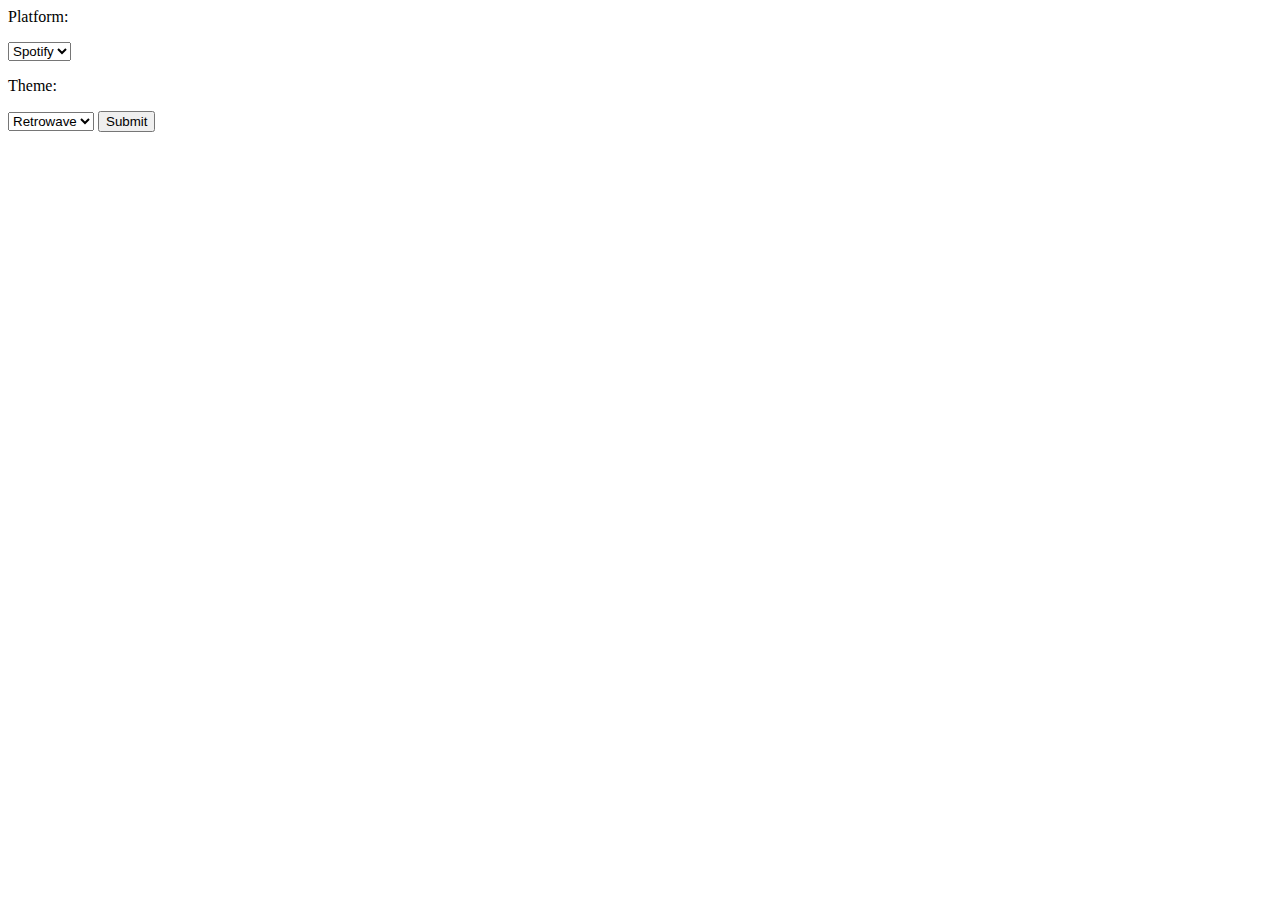
<file: index.html>
<html>
<head></head>
<body>
  <p>Platform:</p>
  <select>
    <option value="spotify">Spotify</option>
  </select>
  <p>Theme:</p>
  <select>
    <option value="retrowave">Retrowave</option>
  </select>
<button type="submit">Submit</button>
</body>
</html>
</file>
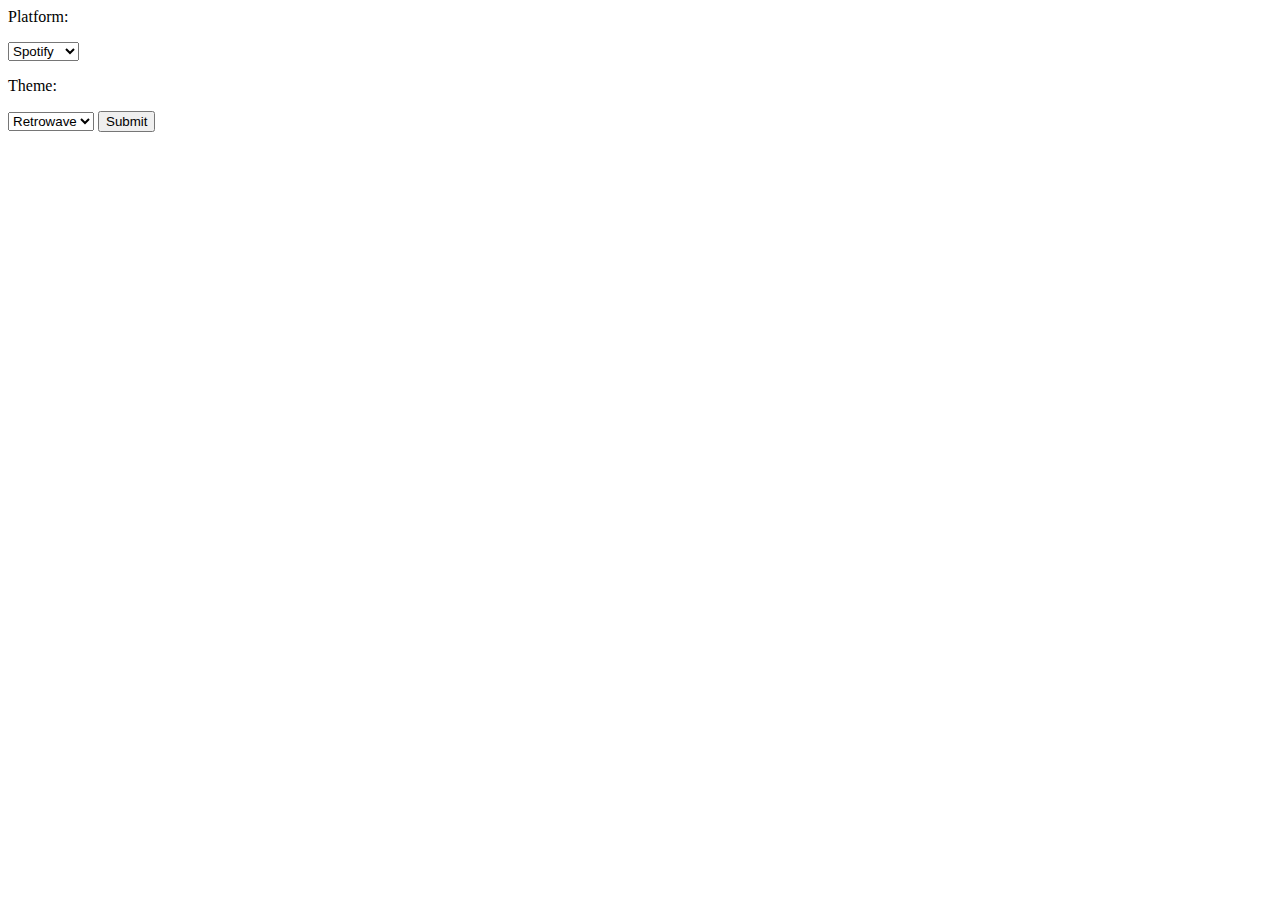
<file: popup.html>
<html>
<head></head>
<body>
  <p>Platform:</p>
  <select>
    <option value="spotify">Spotify</option>
    <option value="youtube">Youtube</option>
  </select>
  <p>Theme:</p>
  <select>
    <option value="retrowave">Retrowave</option>
  </select>
<button type="submit">Submit</button>
</body>
</html>
</file>
